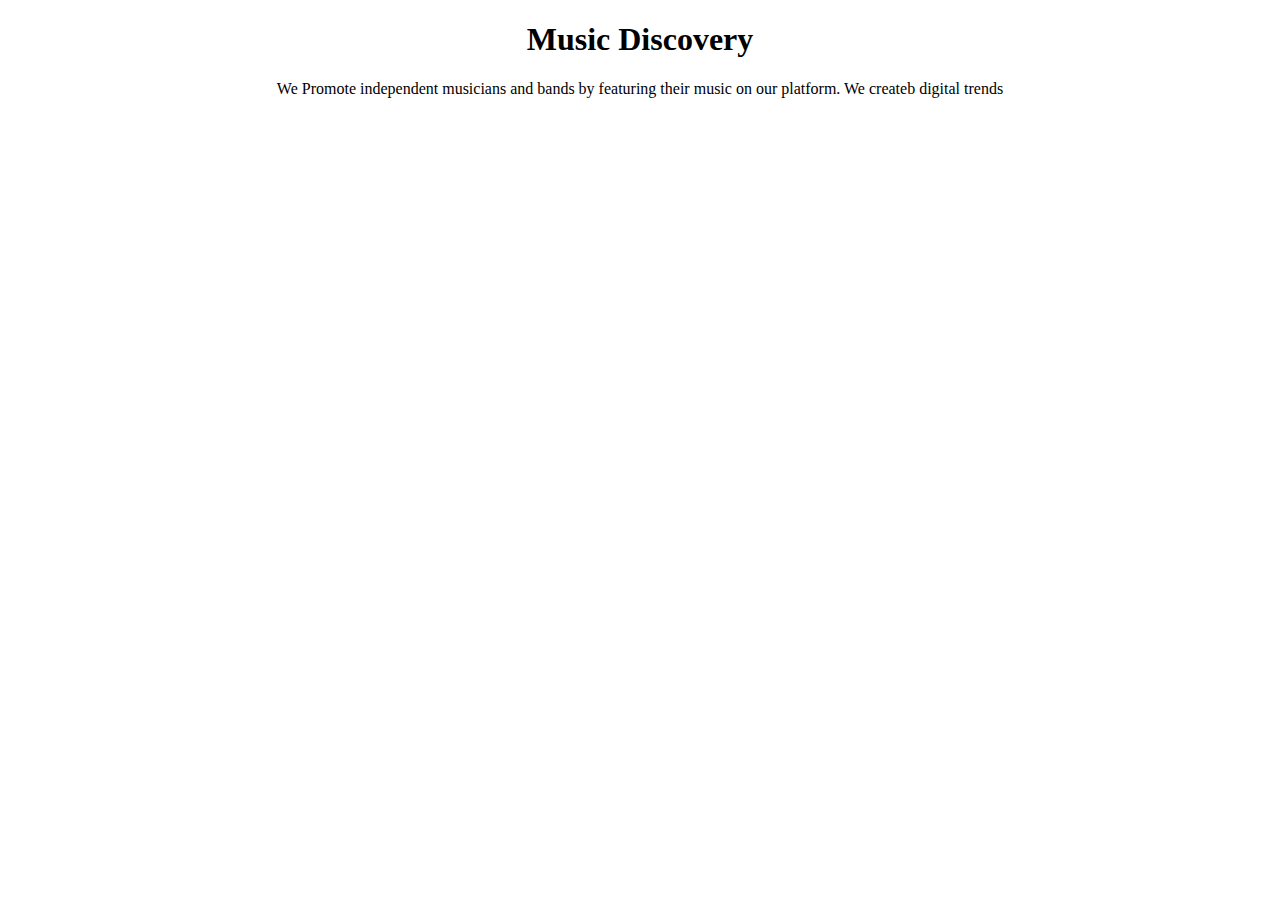
<file: service1.html>
<!DOCTYPE html>
<html lang="en">
<head>
    <meta charset="UTF-8">
    <meta name="viewport" content="width=device-width, initial-scale=1.0">
    <title>Document</title>
</head>

<style>

   .discovery{
    align-items: center;
    text-align: center;
 
   }

</style>


<body>

    <div  class="discovery">
      <h1>Music Discovery</h1>

    <p>We Promote independent musicians and bands by featuring their music on our platform. We createb digital trends</p>


    </div>



</body>


</html>
</file>
